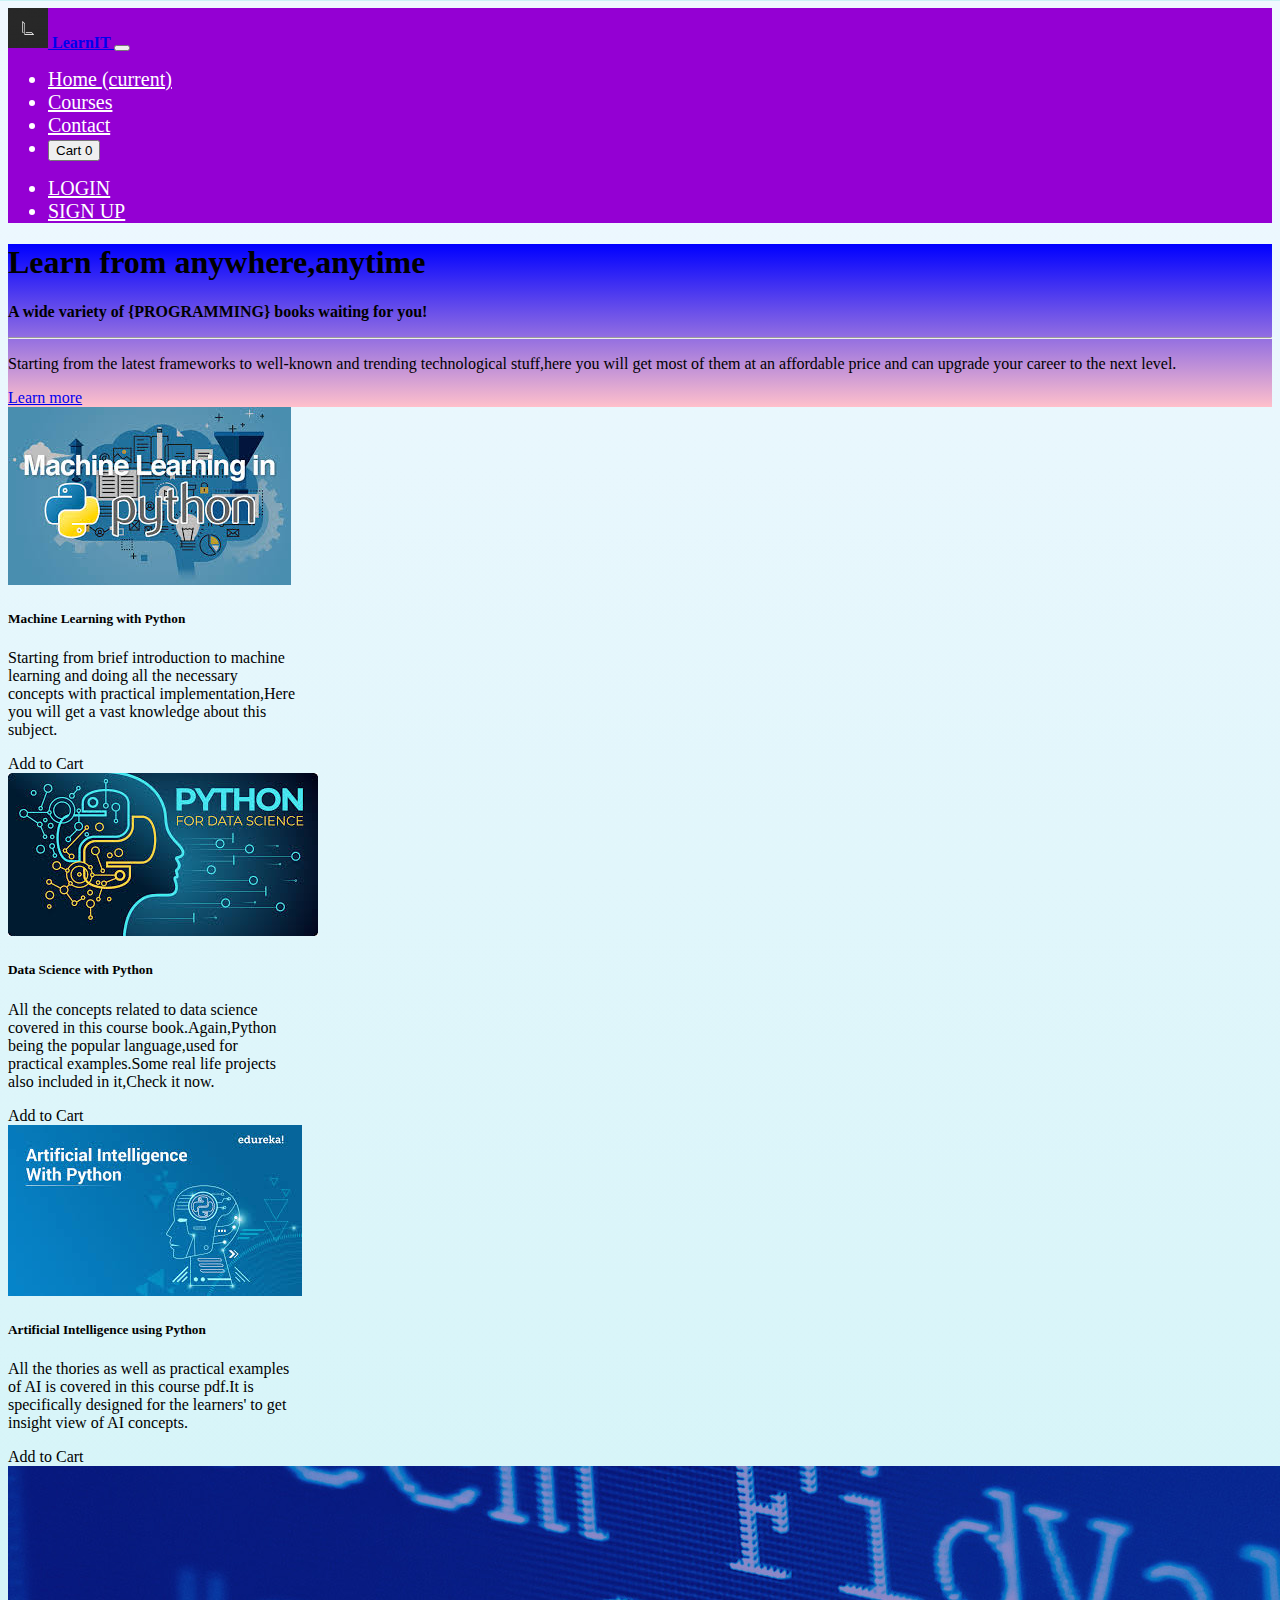
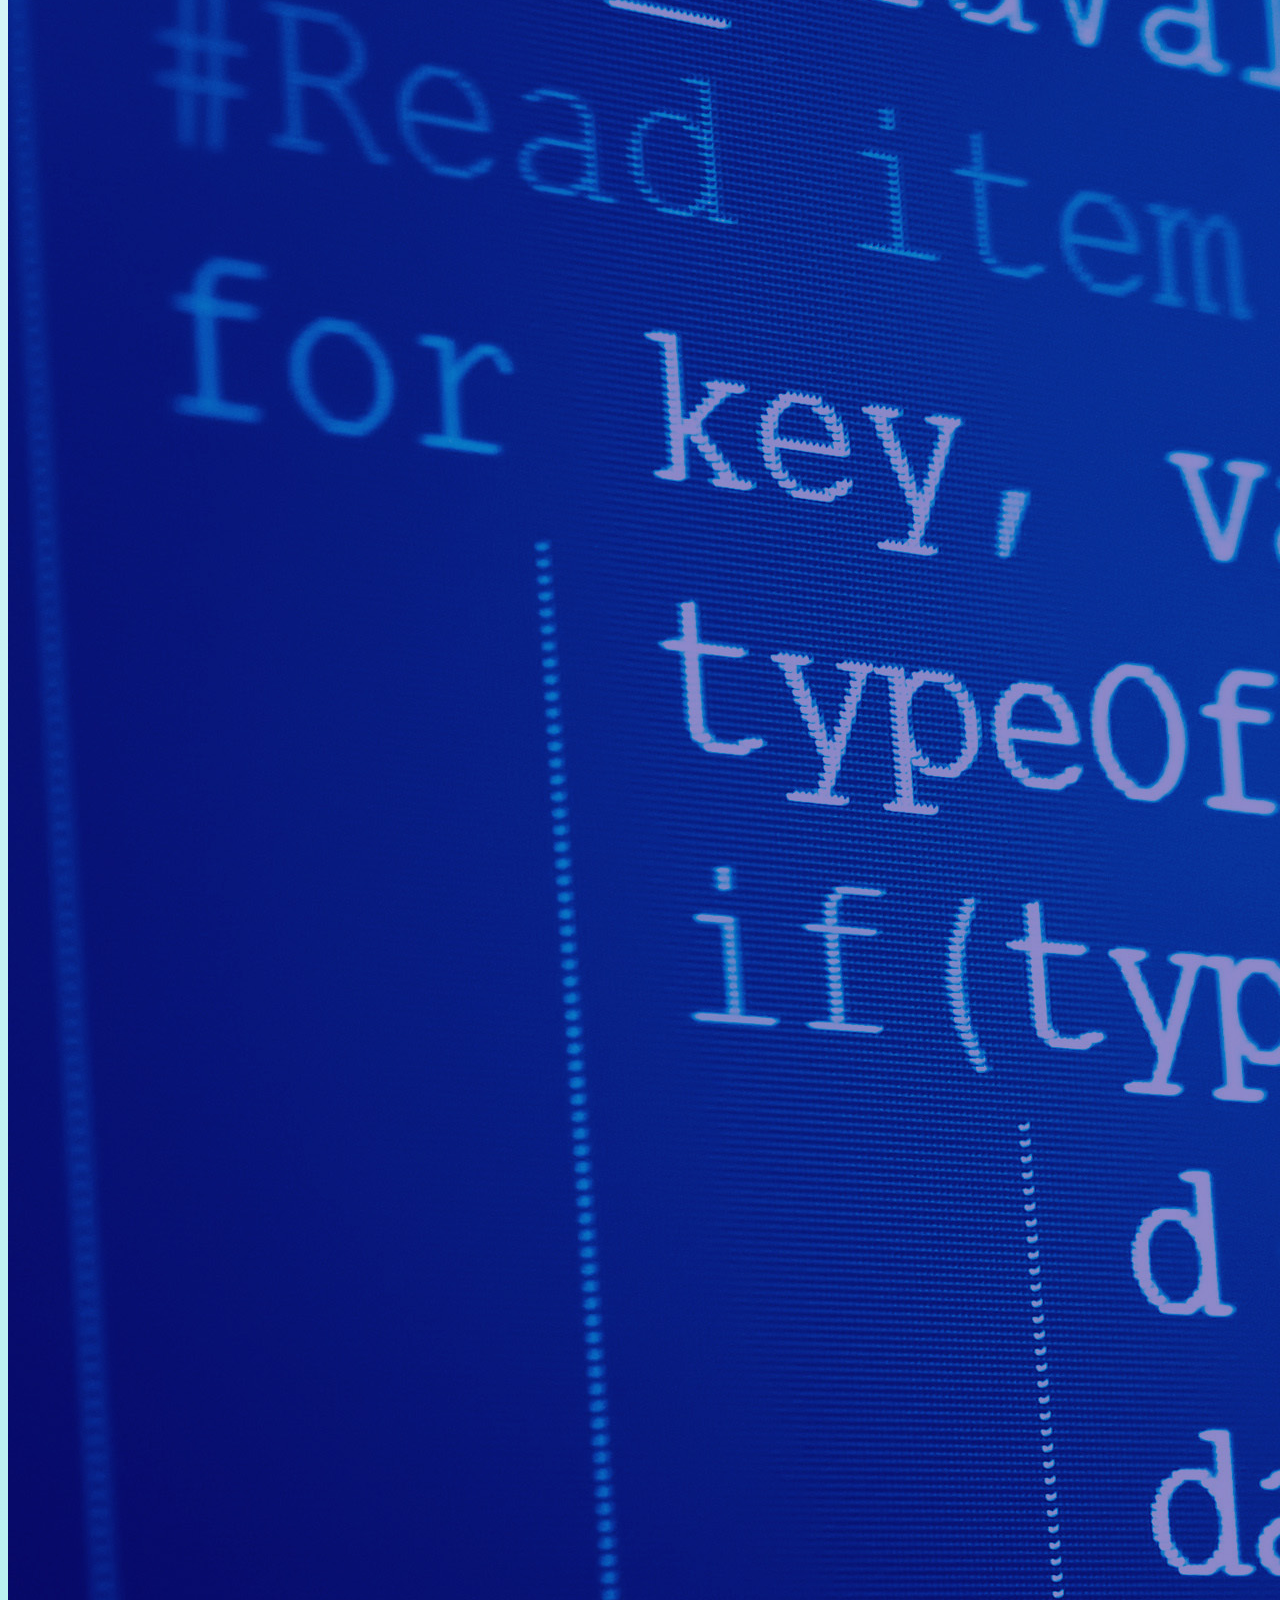
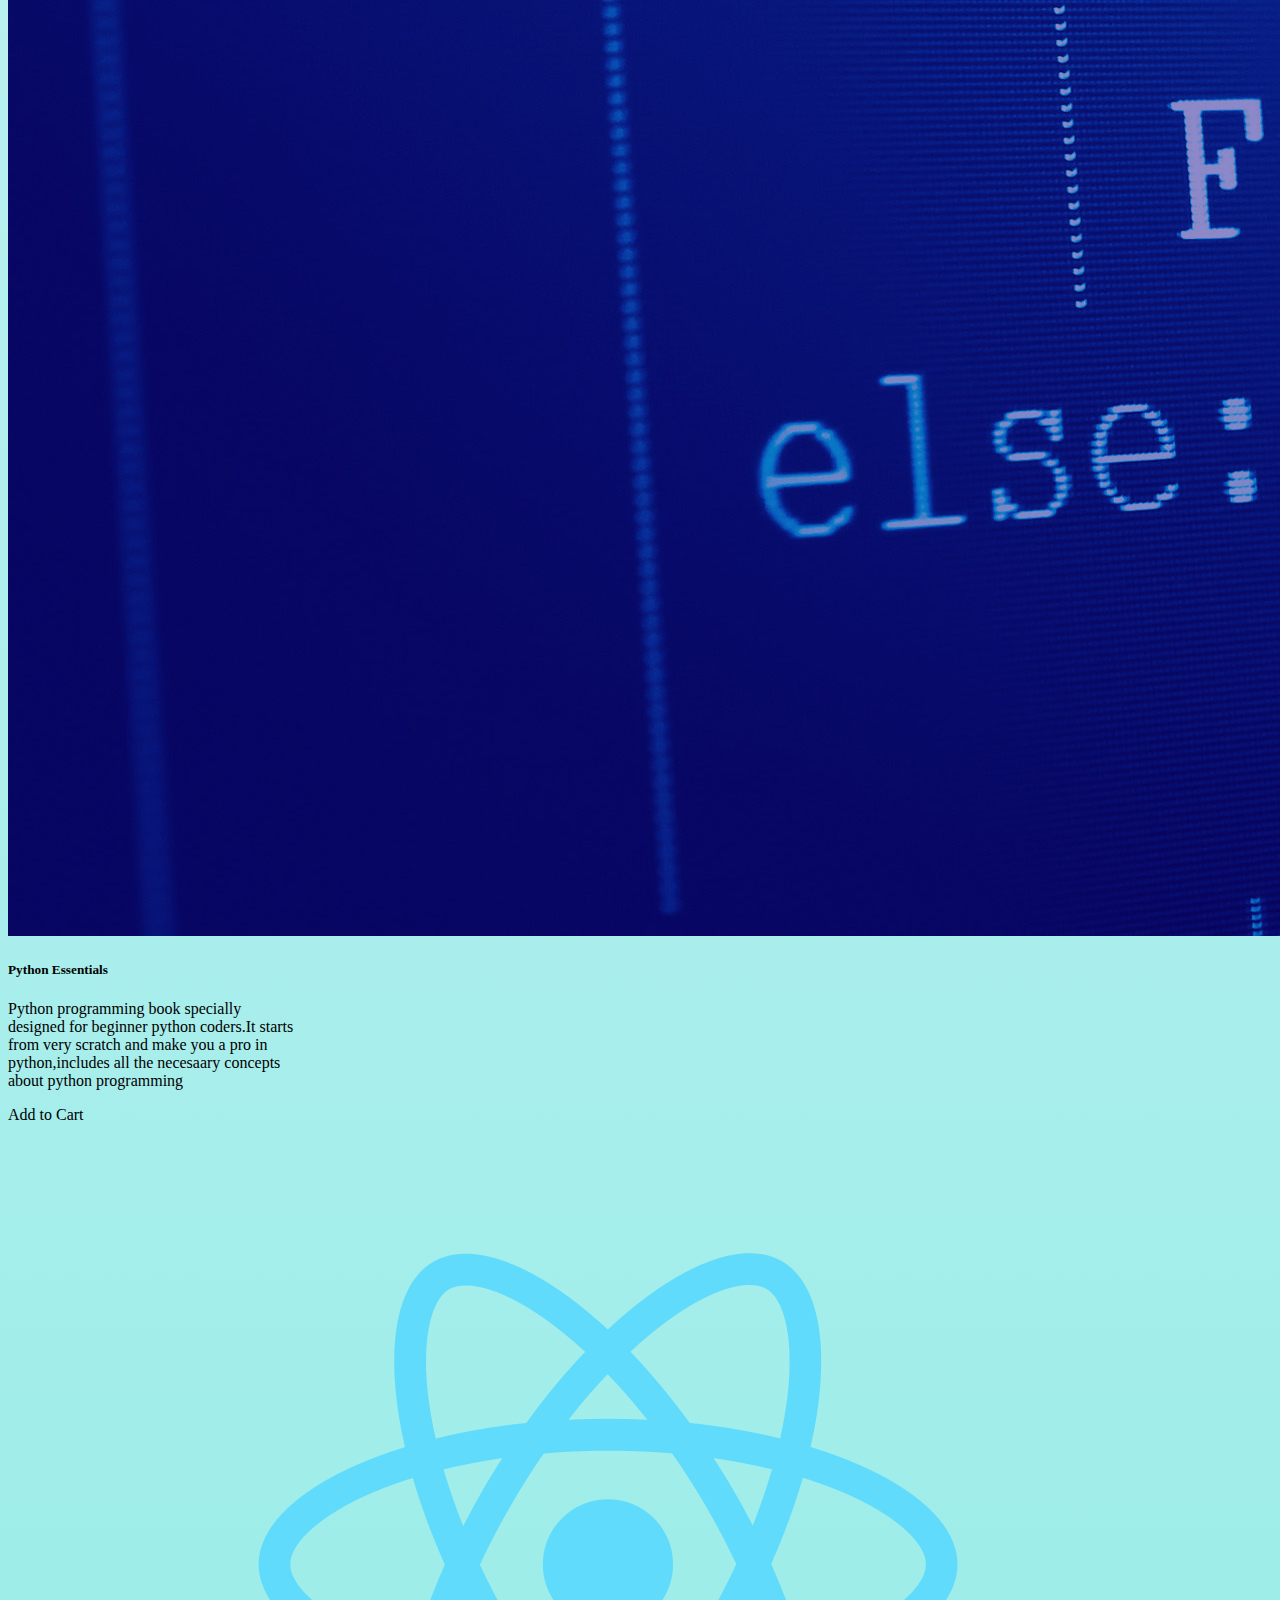
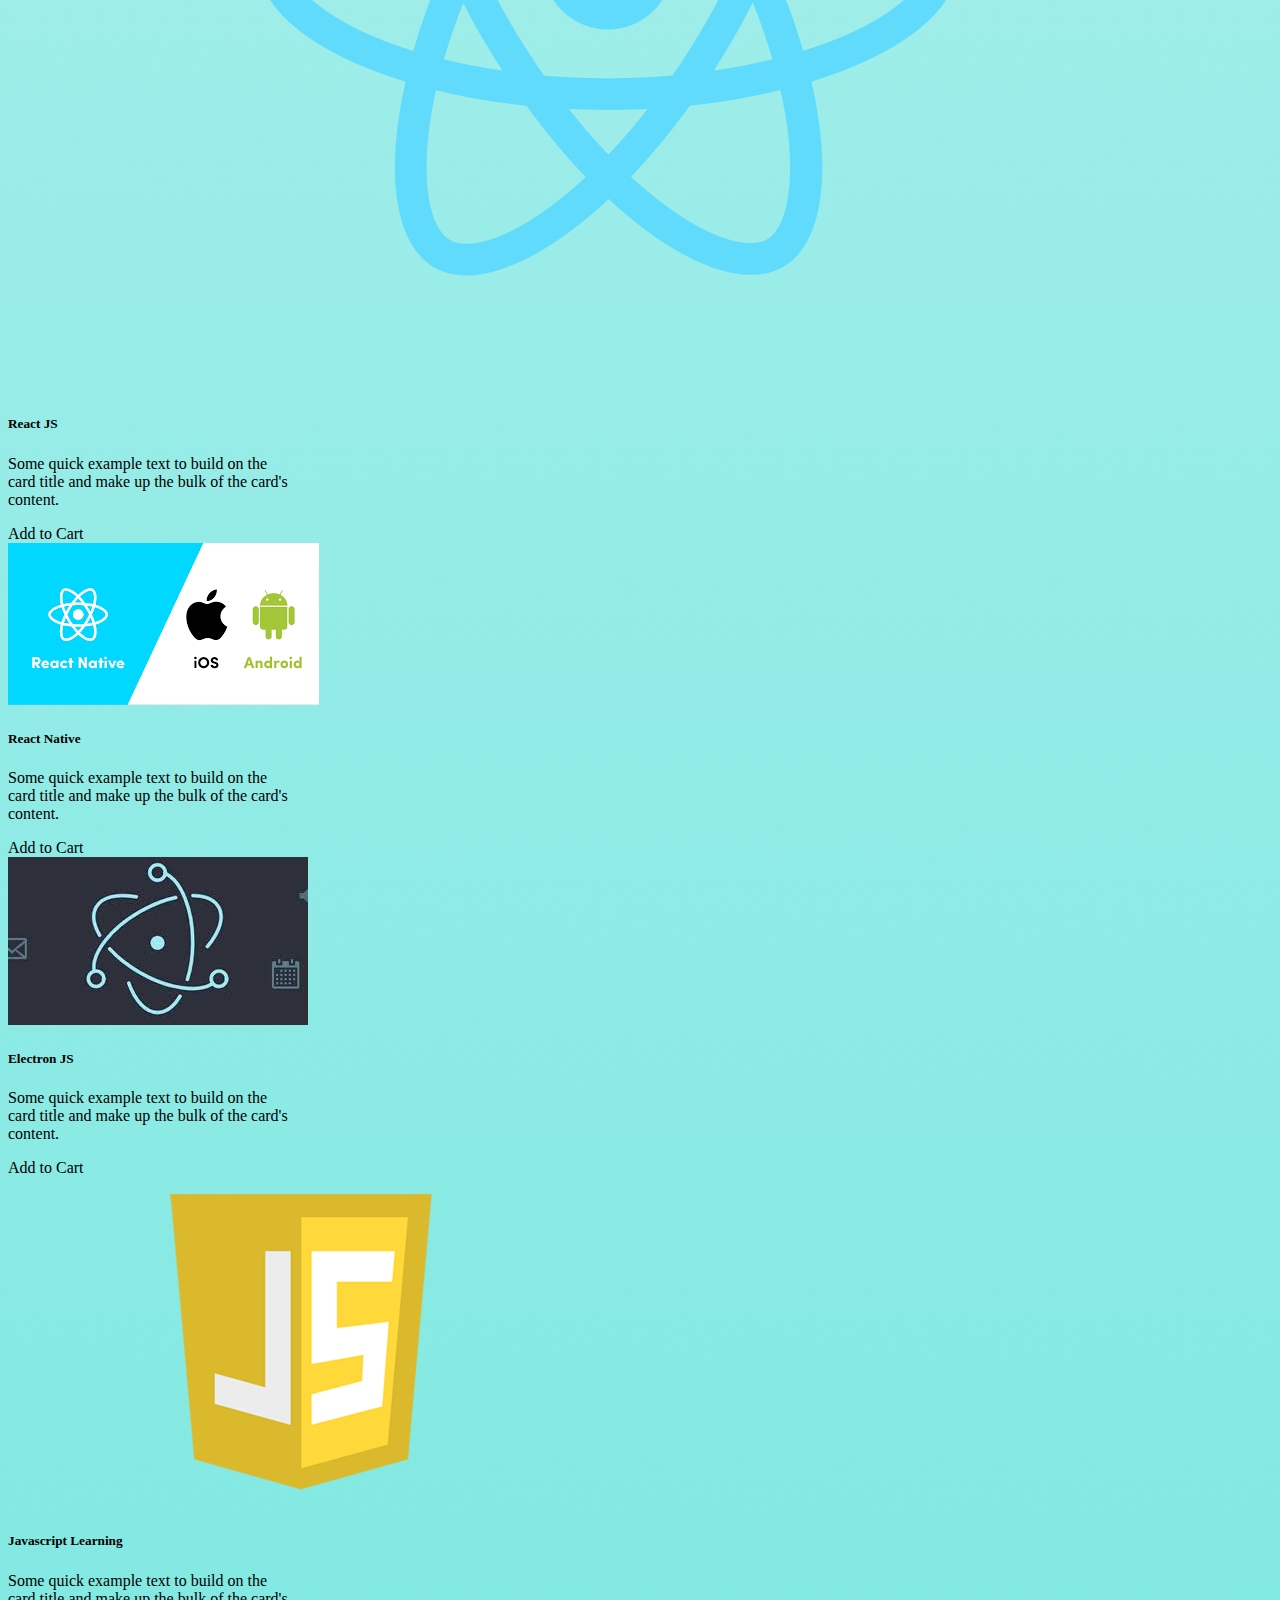
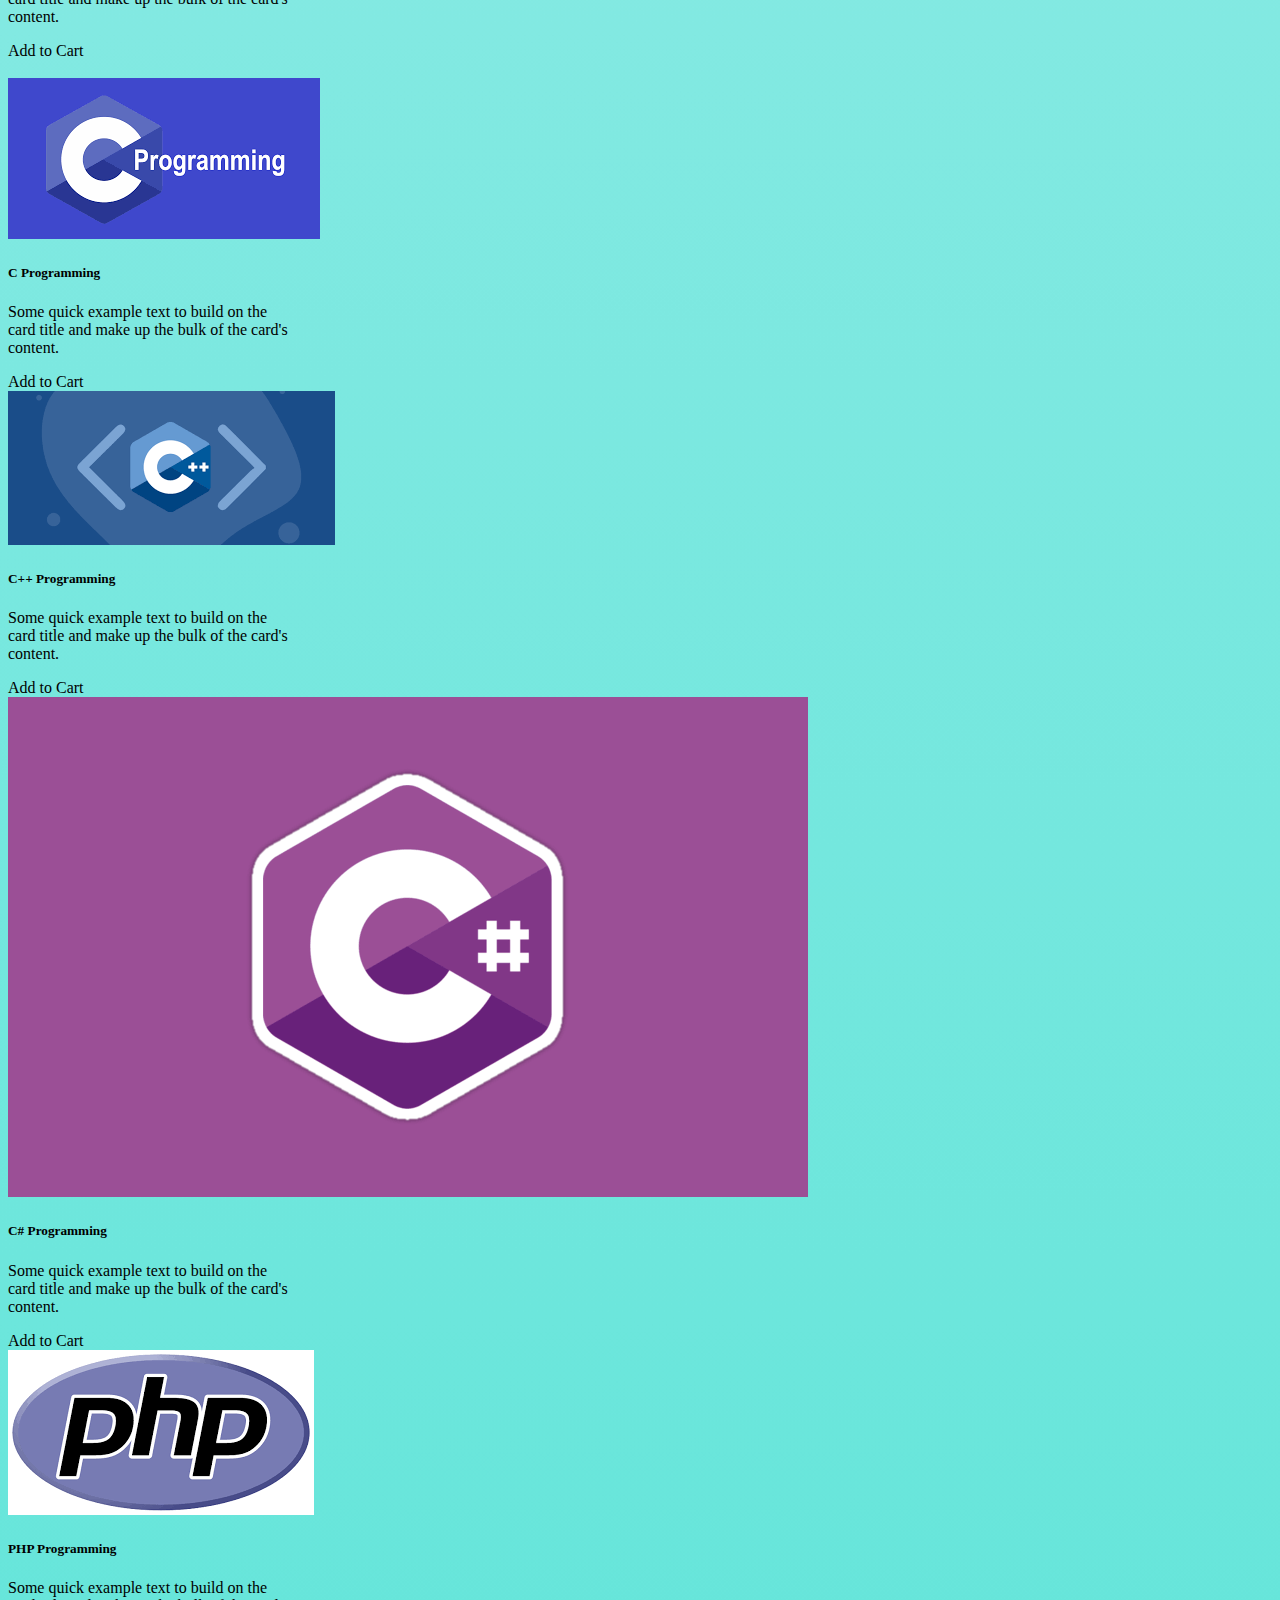
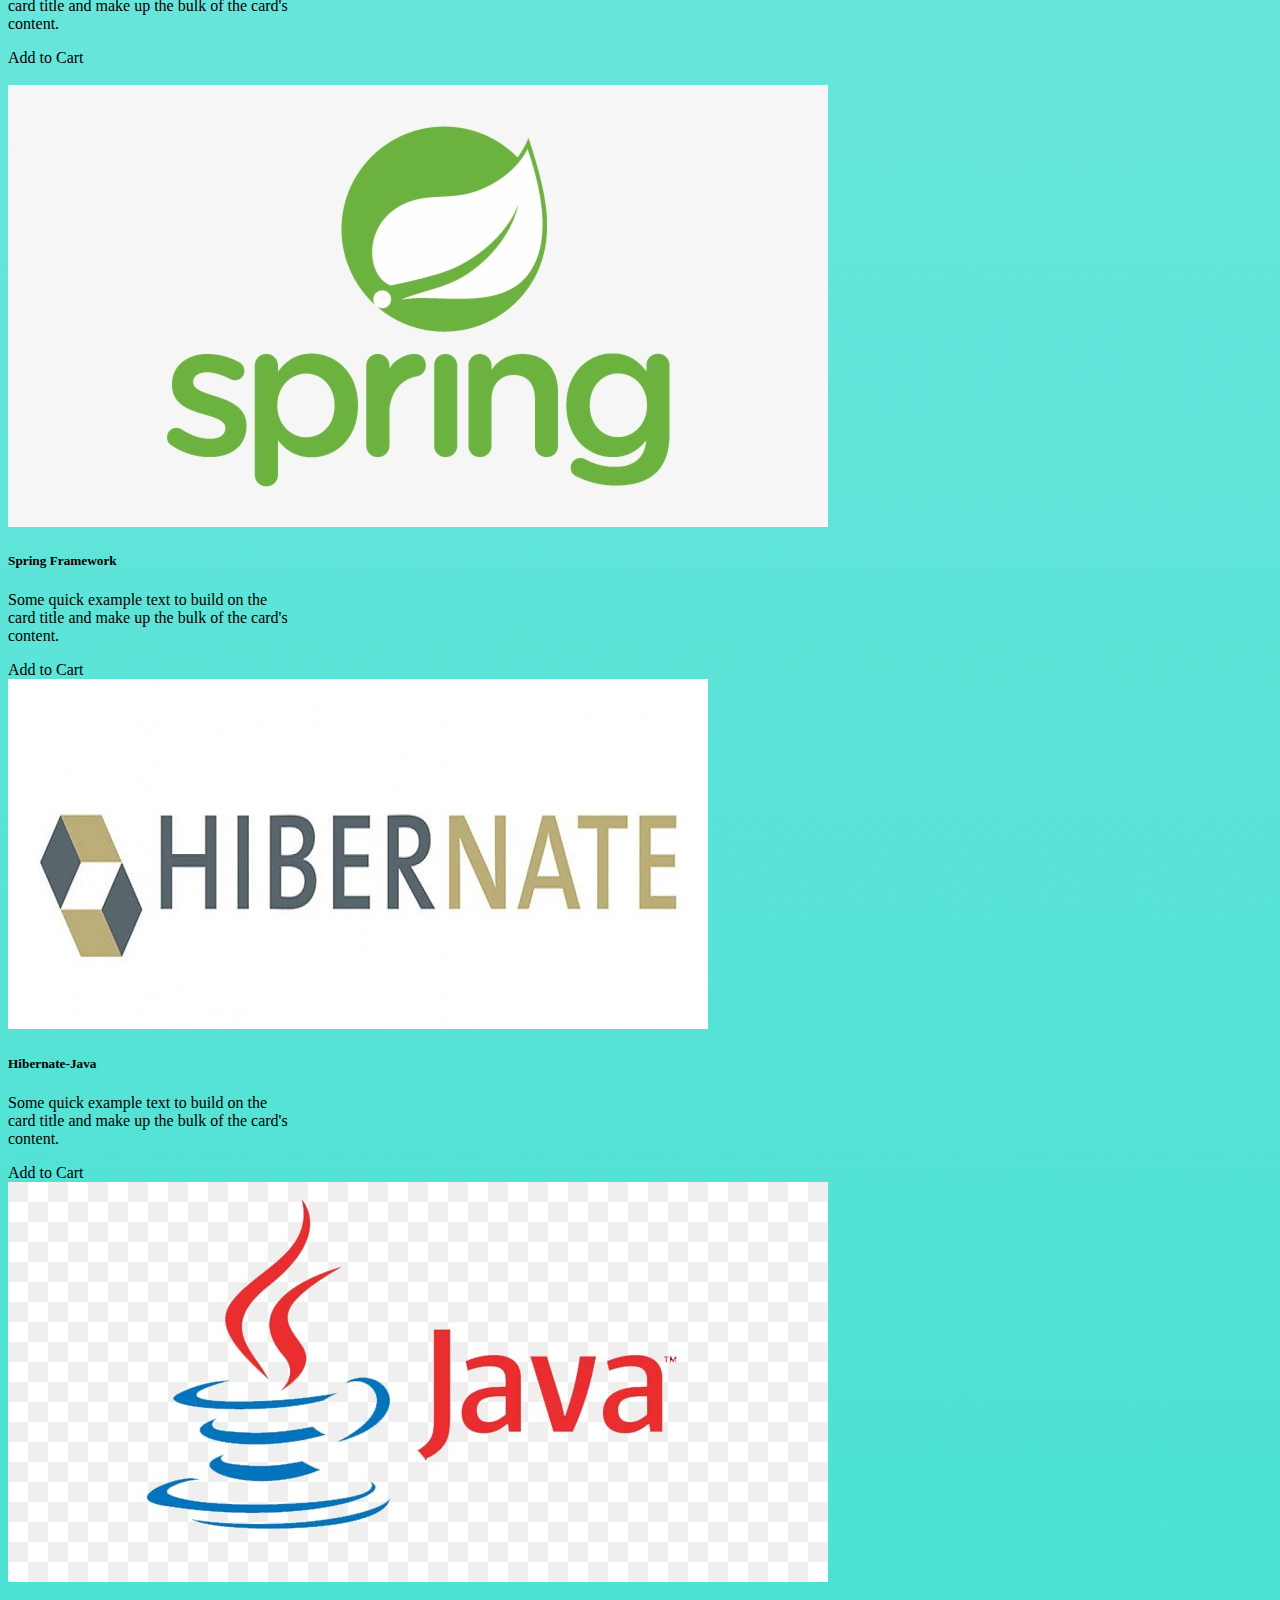
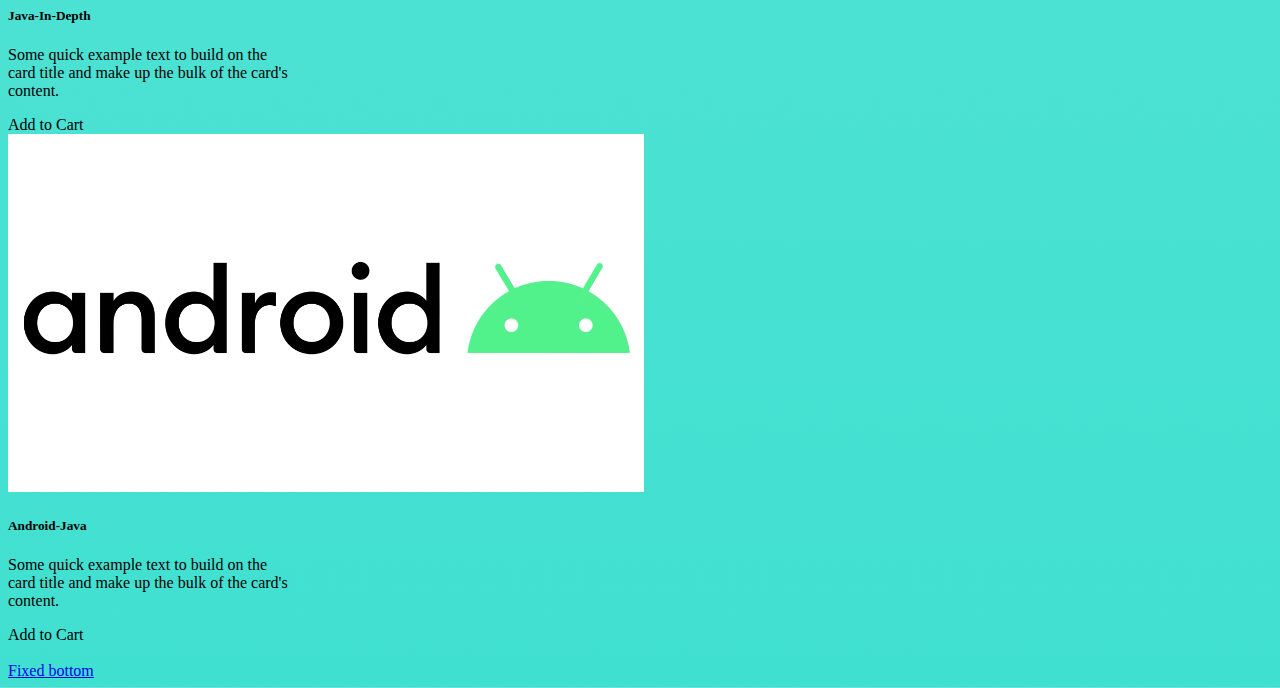
<file: CourseBook/index.html>
<!DOCTYPE html>
<html lang="en">
<head>
    <meta charset="UTF-8">
    <meta name="viewport" content="width=device-width, initial-scale=1.0">
    <title>LearnIT</title>
    <link rel="stylesheet" href="https://cdn.jsdelivr.net/npm/bootstrap@4.5.3/dist/css/bootstrap.min.css" integrity="sha384-TX8t27EcRE3e/ihU7zmQxVncDAy5uIKz4rEkgIXeMed4M0jlfIDPvg6uqKI2xXr2" crossorigin="anonymous">
    <link rel="stylesheet" href="./css/mystyle.css">
</head>
<body>
    <nav class="navbar fixed-top navbar-expand-lg navbar-light" style="background-color:darkviolet">
        <a style="font-weight: bolder;" class="navbar-brand" href="#">
            <img src="./images/mainlogo.jpg" width="40" height="40" alt="main logo" loading="lazy">
            LearnIT
        </a>
        <button class="navbar-toggler" type="button" data-toggle="collapse" data-target="#navbarSupportedContent" aria-controls="navbarSupportedContent" aria-expanded="false" aria-label="Toggle navigation">
          <span class="navbar-toggler-icon"></span>
        </button>
        <div class="collapse navbar-collapse" id="navbarSupportedContent">
          <ul class="navbar-nav mr-auto">
            <li class="nav-item active">
               <a style="color: white;" class="nav-link" href="#">Home <span class="sr-only">(current)</span></a>
            </li>
            <li class="nav-item active">
              <a style="color: white;" class="nav-link" href="#">Courses</a>
            </li>
            <li class="nav-item active">
                <a style="color: white;" class="nav-link" href="#">Contact</a>
              </li>
            <li class="nav-item active">
              <button id="checkout" type="button" class="btn btn-primary">
                Cart <span id="cartNumber" class="badge badge-light">0</span>
              </button>
            </li>
          </ul>
            <ul class="navbar-nav mr-sm-2 list">
                <li class="nav-item active">
                    <a id="right" href="login.html" style="color: white;" class="nav-link" >LOGIN</a>
                </li>
                <li class="nav-item active">
                    <a href="signup.html" style="color: white;" class="nav-link">SIGN UP</a>
                </li>
            </ul>
        </div>
      </nav>
      <div class="jumbotron container">
        <h1 class="display-4">Learn from anywhere,anytime</h1>
        <p style="font-weight: bold;" class="lead">A wide variety of {PROGRAMMING} books waiting for you!</p>
        <hr class="my-4">
        <p>Starting from the latest frameworks to well-known and trending technological stuff,here you will get most of them at an affordable price and can upgrade your career to the next level.</p>
        <a class="btn btn-primary btn-lg" href="#" role="button">Learn more</a>
      </div>
        <div class="container-fluid">
          <div class="row">
              <div class="col-lg col-sm">
                <div class="card" style="width: 18rem;">
                    <img src="./images/pythoncourse.jpg" class="card-img-top" alt="ML course">
                    <div class="card-body">
                      <h5 class="card-title">Machine Learning with Python</h5>
                      <p class="card-text">Starting from brief introduction to machine learning and doing all the necessary concepts with practical implementation,Here you will get a vast knowledge about this subject.</p>
                      <a class="btn btn-primary add">Add to Cart</a>
                    </div>
                  </div>
                </div>
              <div class="col-lg col-sm">
                <div class="card" style="width: 18rem;">
                    <img src="./images/datasciencecourse.jpg" class="card-img-top" alt="Data Science course">
                    <div class="card-body">
                      <h5 class="card-title">Data Science with Python</h5>
                      <p class="card-text">All the concepts related to data science covered in this course book.Again,Python being the popular language,used for practical examples.Some real life projects also included in it,Check it now.</p>
                      <a class="btn btn-primary add">Add to Cart</a>
                    </div>
                  </div>
                </div>
               <div class="col-lg col-sm">
                <div class="card" style="width: 18rem;">
                    <img src="./images/AIpythoncourse.jpg" class="card-img-top" alt="AI course">
                    <div class="card-body">
                      <h5 class="card-title">Artificial Intelligence using Python</h5>
                      <p class="card-text">All the thories as well as practical examples of AI is covered in this course pdf.It is specifically designed for the learners' to get insight view of AI concepts.</p>
                      <a class="btn btn-primary add">Add to Cart</a>
                    </div>
                  </div>
                </div>
               <div class="col-lg col-sm">
                <div class="card" style="width: 18rem;">
                    <img src="./images/pythonessentials.jpg" class="card-img-top" alt="Python course">
                    <div class="card-body">
                      <h5 class="card-title">Python Essentials</h5>
                      <p class="card-text">Python programming book specially designed for beginner python coders.It starts from very scratch and make you a pro in python,includes all the necesaary concepts about python programming</p>
                      <a class="btn btn-primary add">Add to Cart</a>
                    </div>
                  </div>
                </div>
          </div>
          <br>
           <div class="row">
                <div class="col-lg col-sm">
                  <div class="card" style="width: 18rem;">
                      <img src="./images/Reactcourse.png" class="card-img-top" alt="React course">
                      <div class="card-body">
                        <h5 class="card-title">React JS</h5>
                        <p class="card-text">Some quick example text to build on the card title and make up the bulk of the card's content.</p>
                        <a class="btn btn-primary add">Add to Cart</a>
                      </div>
                    </div>
                  </div>
                <div class="col-lg col-sm">
                  <div class="card" style="width: 18rem;">
                      <img src="./images/reactnativecourse.png" class="card-img-top" alt="React Native course">
                      <div class="card-body">
                        <h5 class="card-title">React Native</h5>
                        <p class="card-text">Some quick example text to build on the card title and make up the bulk of the card's content.</p>
                        <a class="btn btn-primary add">Add to Cart</a>
                      </div>
                    </div>
                  </div>
                 <div class="col-lg col-sm">
                  <div class="card" style="width: 18rem;">
                      <img src="./images/electroncourse.jpg" class="card-img-top" alt="ElectronJS course">
                      <div class="card-body">
                        <h5 class="card-title">Electron JS</h5>
                        <p class="card-text">Some quick example text to build on the card title and make up the bulk of the card's content.</p>
                        <a class="btn btn-primary add">Add to Cart</a>
                      </div>
                    </div>
                  </div>
                 <div class="col-lg col-sm">
                  <div class="card" style="width: 18rem;">
                      <img src="./images/javascript-logo.png" class="card-img-top" alt="JS course">
                      <div class="card-body">
                        <h5 class="card-title">Javascript Learning</h5>
                        <p class="card-text">Some quick example text to build on the card title and make up the bulk of the card's content.</p>
                        <a class="btn btn-primary add">Add to Cart</a>
                      </div>
                    </div>
                  </div>
           </div>
           <br>
            <div class="row">
                <div class="col-lg col-sm">
                  <div class="card" style="width: 18rem;">
                      <img src="./images/Ccourse.png" class="card-img-top" alt="C course">
                      <div class="card-body">
                        <h5 class="card-title">C Programming</h5>
                        <p class="card-text">Some quick example text to build on the card title and make up the bulk of the card's content.</p>
                        <a class="btn btn-primary add">Add to Cart</a>
                      </div>
                    </div>
                  </div>
                <div class="col-lg col-sm">
                  <div class="card" style="width: 18rem;">
                      <img src="./images/c++course.png" class="card-img-top" alt="C++ course">
                      <div class="card-body">
                        <h5 class="card-title">C++ Programming</h5>
                        <p class="card-text">Some quick example text to build on the card title and make up the bulk of the card's content.</p>
                        <a class="btn btn-primary add">Add to Cart</a>
                      </div>
                    </div>
                  </div>
                 <div class="col-lg col-sm">
                  <div class="card" style="width: 18rem;">
                      <img src="./images/csharpcourse.jpg" class="card-img-top" alt="C# course">
                      <div class="card-body">
                        <h5 class="card-title">C# Programming</h5>
                        <p class="card-text">Some quick example text to build on the card title and make up the bulk of the card's content.</p>
                        <a class="btn btn-primary add">Add to Cart</a>
                      </div>
                    </div>
                  </div>
                 <div class="col-lg col-sm">
                  <div class="card" style="width: 18rem;">
                      <img src="./images/phpcourse.png" class="card-img-top" alt="PHP course">
                      <div class="card-body">
                        <h5 class="card-title">PHP Programming</h5>
                        <p class="card-text">Some quick example text to build on the card title and make up the bulk of the card's content.</p>
                        <a class="btn btn-primary add">Add to Cart</a>
                      </div>
                    </div>
                  </div>
            </div>
            <br>
            <div class="row">
                <div class="col-lg col-sm">
                  <div class="card" style="width: 18rem;">
                      <img src="./images/springcourse.jpg" class="card-img-top" alt="Spring course">
                      <div class="card-body">
                        <h5 class="card-title">Spring Framework</h5>
                        <p class="card-text">Some quick example text to build on the card title and make up the bulk of the card's content.</p>
                        <a class="btn btn-primary add">Add to Cart</a>
                      </div>
                    </div>
                  </div>
                <div class="col-lg col-sm">
                  <div class="card" style="width: 18rem;">
                      <img src="./images/hibernatecourse.jpeg" class="card-img-top" alt="hibernate course">
                      <div class="card-body">
                        <h5 class="card-title">Hibernate-Java</h5>
                        <p class="card-text">Some quick example text to build on the card title and make up the bulk of the card's content.</p>
                        <a class="btn btn-primary add">Add to Cart</a>
                      </div>
                    </div>
                  </div>
                 <div class="col-lg col-sm">
                  <div class="card" style="width: 18rem;">
                      <img src="./images/javacourse.jpg" class="card-img-top" alt="Java course">
                      <div class="card-body">
                        <h5 class="card-title">Java-In-Depth</h5>
                        <p class="card-text">Some quick example text to build on the card title and make up the bulk of the card's content.</p>
                        <a class="btn btn-primary add">Add to Cart</a>
                      </div>
                    </div>
                  </div>
                 <div class="col-lg col-sm">
                  <div class="card" style="width: 18rem;">
                      <img src="./images/androidcourse.png" class="card-img-top" alt="Android course">
                      <div class="card-body">
                        <h5 class="card-title">Android-Java</h5>
                        <p class="card-text">Some quick example text to build on the card title and make up the bulk of the card's content.</p>
                        <a class="btn btn-primary add">Add to Cart</a>
                      </div>
                    </div>
                  </div>
              </div> 
              <br> 
         </div>
         <section class="footer">
            <nav class="navbar navbar-dark bg-dark">
              <a class="navbar-brand" href="#">Fixed bottom</a>
            </nav>
         </section>
 
    


    


    <script src="https://code.jquery.com/jquery-3.5.1.slim.min.js" integrity="sha384-DfXdz2htPH0lsSSs5nCTpuj/zy4C+OGpamoFVy38MVBnE+IbbVYUew+OrCXaRkfj" crossorigin="anonymous"></script>
    <script src="https://cdn.jsdelivr.net/npm/popper.js@1.16.1/dist/umd/popper.min.js" integrity="sha384-9/reFTGAW83EW2RDu2S0VKaIzap3H66lZH81PoYlFhbGU+6BZp6G7niu735Sk7lN" crossorigin="anonymous"></script>
    <script src="https://cdn.jsdelivr.net/npm/bootstrap@4.5.3/dist/js/bootstrap.min.js" integrity="sha384-w1Q4orYjBQndcko6MimVbzY0tgp4pWB4lZ7lr30WKz0vr/aWKhXdBNmNb5D92v7s" crossorigin="anonymous"></script>
    
    <script src="./js/script.js"></script>  
</body>
</html>
</file>
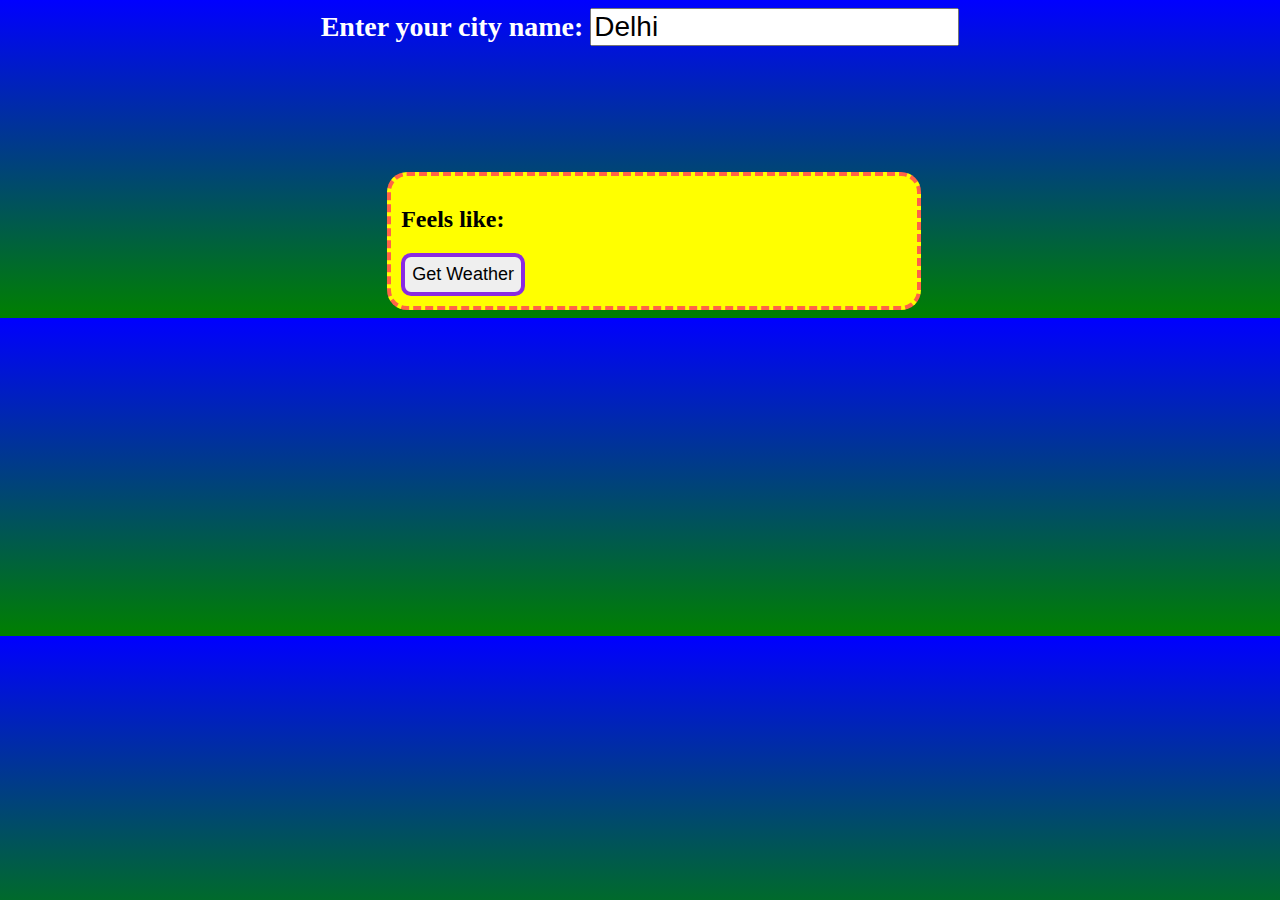
<file: WeatherMiniApp/index.html>
<!DOCTYPE html>
<html lang="en">
<head>
    <meta charset="UTF-8">
    <meta name="viewport" content="width=device-width, initial-scale=1.0">
    <title>Weather</title>
</head>
<body style="background-image: linear-gradient(blue,green);">
    <center><label for="cityname" style="color: white; font-weight: bolder; font-size:28px;">Enter your city name: </label>
        <input id="cityname" style="font-size: 28px;" type="text" placeholder="Enter city here..." value="Delhi"></center>
        <div id="backg" style="margin-left: 30%;background-color:yellow; width: 40%; padding: 10px;border-style: dashed; border-radius: 20px;border-width: 4px;border-color: tomato;margin-top: 10%;">
            <h2 id="temp">Feels like: </h2>
            <h2 class="main"></h2>
            <h2 class="humidity"></h2>
            <h2 class="windspeed"></h2>
            <button id="btn" onclick="getWeather();" style="border-style:solid; border-radius: 10px;padding: 7px; font-size: 18px;border-color: blueviolet; border-width: 4px;">Get Weather</button>
        </div>
</body>
<script>
    function getWeather(){
    let tempspace=document.getElementById("temp");
    let smallDescription=document.getElementsByClassName("main")[0];
    let humidity=document.getElementsByClassName("humidity")[0];
    let windSpeed=document.getElementsByClassName("windspeed")[0];
    let cityname=document.getElementById("cityname").value;
    fetch(`https://api.openweathermap.org/data/2.5/weather?q=${cityname}&appid=d263837b7d57aae594ceb0aa3ac35fdd`)
   .then(response=>response.json())
   .then(responsejson=>{
      tempspace.innerHTML="Feels like: " + Math.floor(responsejson.main.temp-273.15);  
      smallDescription.innerText = "Small Description: " +(responsejson.weather[0].main);
      humidity.innerHTML = "Humidity: " +(responsejson.main.humidity);
      windSpeed.innerHTML = "Wind Speed: " +(responsejson.wind.speed);
     console.log(responsejson.main.temp-273.15);
     console.log(responsejson.weather[0].main);
     if(responsejson.weather[0].main == "Rain")
    {
       let backg=document.getElementById("backg");
       backg.style.backgroundImage="url('rain.gif')";
       backg.style.backgroundRepeat="no-repeat";
       backg.style.backgroundSize="cover";
    }
    if(responsejson.weather[0].main == "Haze")
    {
       let backg=document.getElementById("backg");
       backg.style.backgroundImage="url('Haze1.gif')";
       backg.style.backgroundRepeat="no-repeat";
       backg.style.backgroundSize="cover";
    }
    if(responsejson.weather[0].main == "Mist")
    {
       let backg=document.getElementById("backg");
       backg.style.backgroundImage="url('Mist.gif')";
       backg.style.backgroundRepeat="no-repeat";
       backg.style.backgroundSize="cover";
    }
    if(responsejson.weather[0].main == "Sunny")
    {
       let backg=document.getElementById("backg");
       backg.style.backgroundImage="url('sunny.gif')";
       backg.style.backgroundRepeat="no-repeat";
       backg.style.backgroundSize="cover";
    }
    if(responsejson.weather[0].main == "Clouds")
    {
       let backg=document.getElementById("backg");
       backg.style.backgroundImage="url('cloud.gif')";
       backg.style.backgroundRepeat="no-repeat";
       backg.style.backgroundSize="cover";
       
    }
    if(responsejson.weather[0].main == "Clear")
    {
       let backg=document.getElementById("backg");
       backg.style.backgroundImage="url('clear.gif')";
       backg.style.backgroundRepeat="no-repeat";
       backg.style.backgroundSize="cover";
    }
   })}
</script>

</html>
</file>
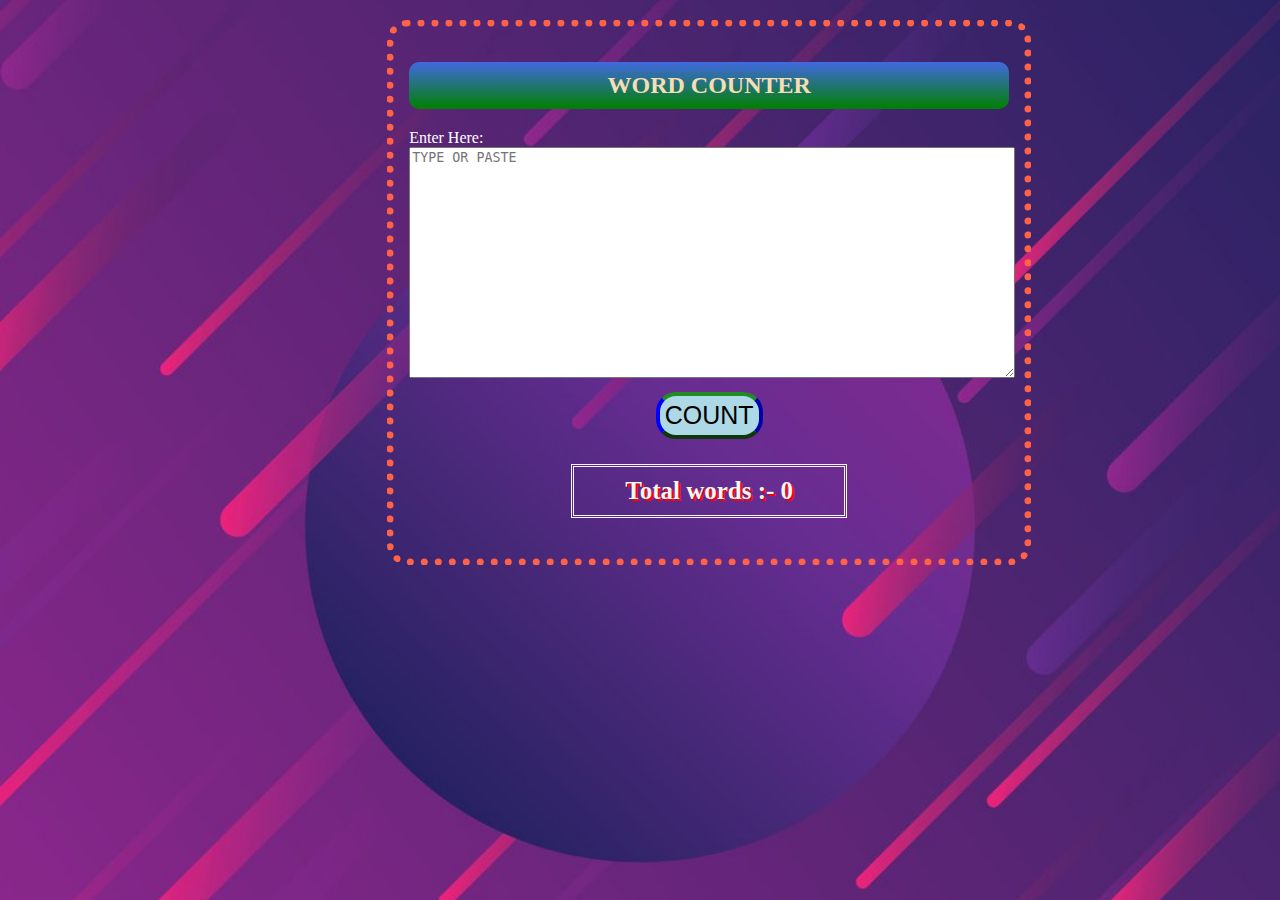
<file: WordCounter/index.html>
<!DOCTYPE html>
<html lang="en">
<head>
    <meta charset="UTF-8">
    <meta name="viewport" content="width=device-width, initial-scale=1.0">
    <title>Word Count</title>
    <link rel="stylesheet" href="WordCount.css">
</head>
<body>
    <div class="container">
        <center><h2>WORD COUNTER</h2></center>
        <label for="WordsInput" style="color: white;">Enter Here:</label><br>
        <textarea id="WordsInput" style="width:100%;" rows="15" placeholder="TYPE OR PASTE"></textarea>
        <center><button id="count" onclick="countWords()">COUNT</button></center>
        <center><p id="output">Total words :- 0 </p></center>
    </div>    
</body>
<script src="WordCount.js"></script>
</html>
</file>
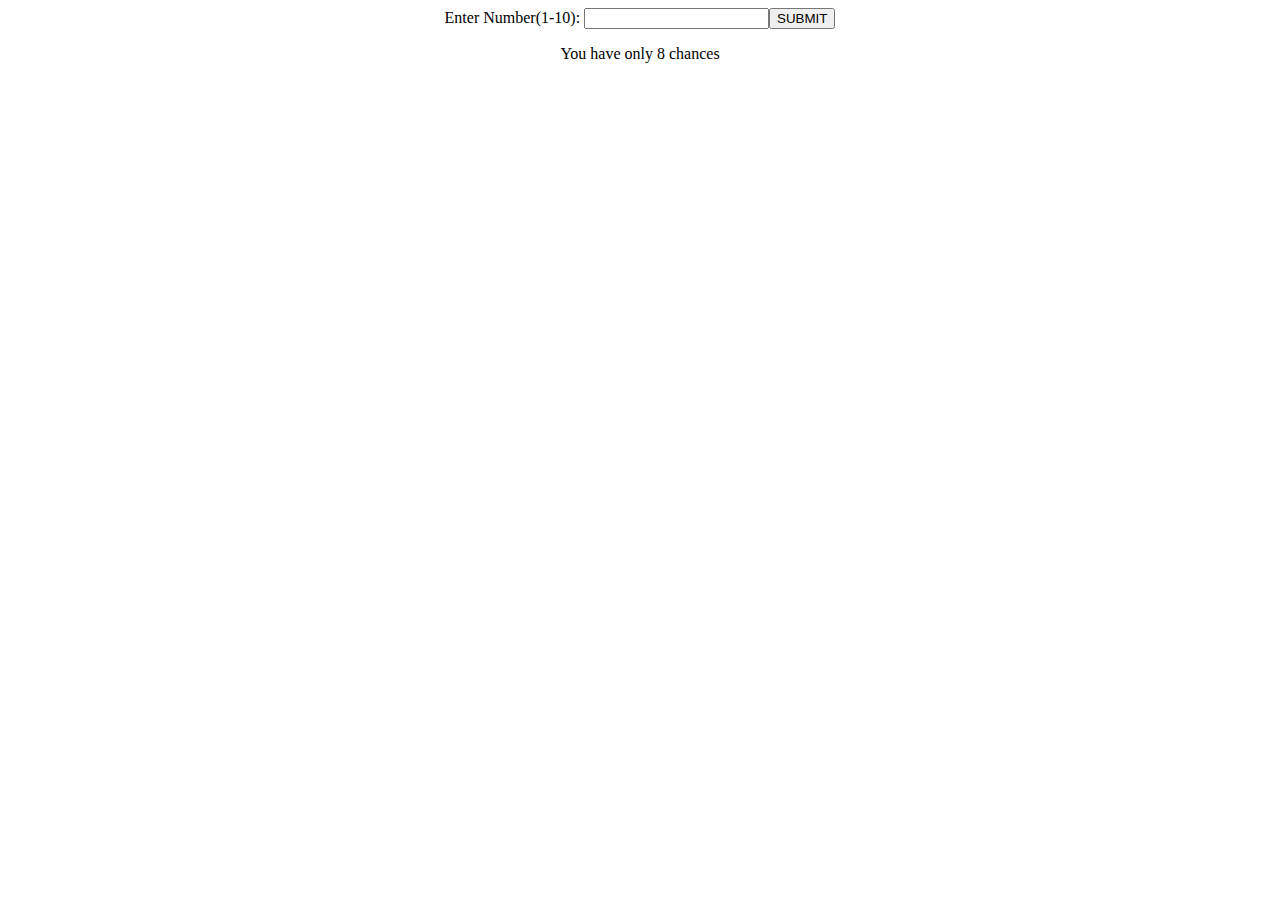
<file: Number Guess Game.html>
<!DOCTYPE html>
<html lang="en">
<head>
    <meta charset="UTF-8">
    <meta name="viewport" content="width=device-width, initial-scale=1.0">
    <title>Number Guess game</title>
</head>
<body>
     <center><label>Enter Number(1-10):  </label><input type="text"><button type="button">SUBMIT</button><p>You have only 8 chances</p></center>
</body>
<script>
    var guessCount=0;//Initialising User's Submit Count
    submitfinally=()=>{
    guessCount++; 
    if(guessCount>8)//Stop the game when no more chances left
    {
      var gameover=document.createElement('h2');
      gameover.textContent="!Game Over Now!";
      gameover.style.color="red";
      document.body.appendChild(gameover);
      buttons.disabled=true;
      return;
    }   
    let randomNumber=Math.floor(Math.random()*10)+1;//generating Random Number
    var input=document.querySelector('input').value;
    console.log(randomNumber);
    var result= document.createElement('h3');
    if(input==randomNumber)
    {   
    result.textContent="Wow , You Guessed right";
    result.style.color="blue";
    }
    else
    {
        result.textContent="Your Guess was wrong!!";
        result.style.color="red";
    }
    document.body.appendChild(result);//appending result
}
    var buttons=document.querySelector('button');
    buttons.addEventListener('click',submitfinally);

</script>
</html>
</file>
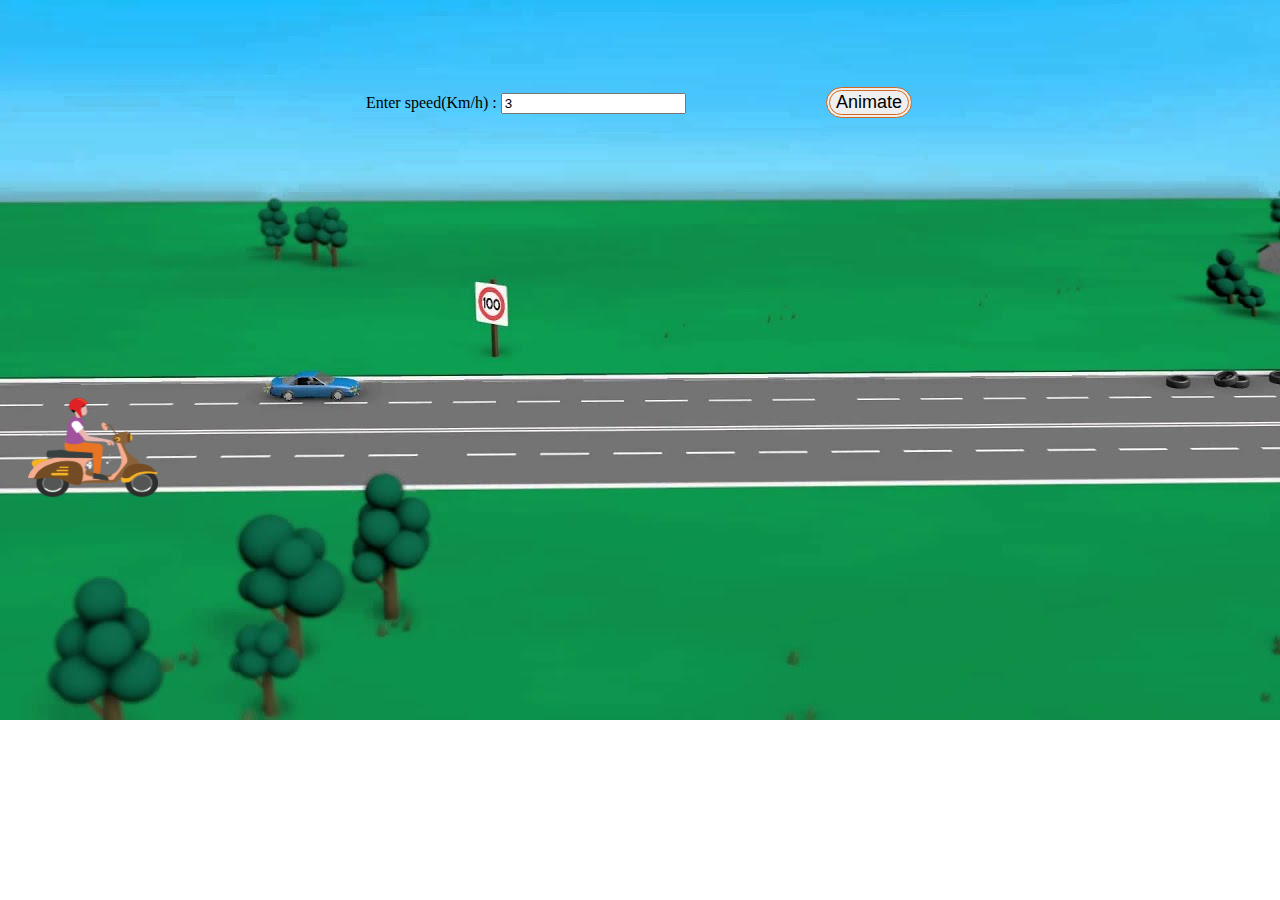
<file: AnimationJS/AnimationJS.html>
<!DOCTYPE html>
<html lang="en">
<head>
    <meta charset="UTF-8">
    <meta name="viewport" content="width=device-width, initial-scale=1.0">
    <title>Animation</title>
    <style>
        body{
            background-image: url("backroad3.jpg");
            background-size: cover;
            background-repeat: no-repeat;
        }
        #train1{
            position: relative;
            height: 100px;
            width:130px;
            left: 20px;
            top: 390px;
        }
        #car{
            position: relative;
            height: 100px;
            width:130px;
            left:1260px;
            top: 480px;   
        }
        #btn{
            border-style: double;
            border-color: chocolate;
            border-radius: 30px;
            border-width: 4px;
            left:550px;
            top:0px;
            position: relative;
            font-size: 18px;
        }
    </style>
</head>
<body>
    <img id="train1" src="bikeman2.png" alt="bike image">
    <img id="car" src="car1.png" alt="car image">
    <button id="btn">Animate</button>
    <label for="input">Enter speed(Km/h) : </label>
    <input id="input" type="number" value="3">
</body>
<script src="Animation.js"></script>
</html>
</file>
<file: CourseBook/css/mystyle.css>
body{
    background-image: linear-gradient(aliceblue ,turquoise);
}
.nav-item{
    font-size: 20px;
    color: white;
}
.jumbotron{
    background-image: linear-gradient(blue,pink);
}
.nav-link:hover{
    border-bottom-width: 2px;
    border-top-width: 2px;
    border-bottom-color: black;
    border-top-color: black;
    border-bottom-style: dashed;
    border-top-style: dashed;
    font-size: 22px;
}
</file>
<file: WordCounter/WordCount.css>
body{
    background-image:url("backg1.jpg");
    background-size: cover;
    height: 100%;
    background-repeat: no-repeat;
}
.container{
    max-width: 600px;
    margin-left: 30%;
    border-style: dotted;
    border-width: 7px;
    padding: 15px;
    border-color:tomato;
    border-radius: 20px;
    margin-top: 20px;
    }
    @media screen and (max-width: 480px) {
        .container{
            margin-left: 0%;
            width: 90%;
            height: fit-content;
            border-style: dotted;
            border-width: 7px;
            padding: 15px;
            border-color:tomato;
            border-radius: 20px;
            margin-top: 20px;
            }
      }
h2{
    color: wheat;
    background-image: linear-gradient(royalblue,green);
    border-radius: 10px;
    padding:10px;
}
p{
    border-style:double;
    border-width: 3px;  
    padding:10px;
    max-width:250px;
    color: whitesmoke;
    font-weight: bolder;
    font-size: 25px;
    text-shadow: 2px 2px #ff0000;
    text-align: center;
}
#count{
    border-top-color: #228B22;
    border-bottom-color: #228B22;
    border-left-color: blue;
    border-right-color: blue;
    border-radius: 20px;
    border-width: 4px;
    font-size: 25px;
    background-color: lightblue;
    transition-duration: 0.5s;
    padding:5px;
    margin-top: 10px;
}
#count:hover{
    background-image: radial-gradient(chocolate,crimson);
    color: white;
    border-top-color: blue;
    border-bottom-color: blue;
    border-left-color: lightgreen;
    border-right-color: lightgreen;
    transition-duration: 0.8s;
}
</file>
